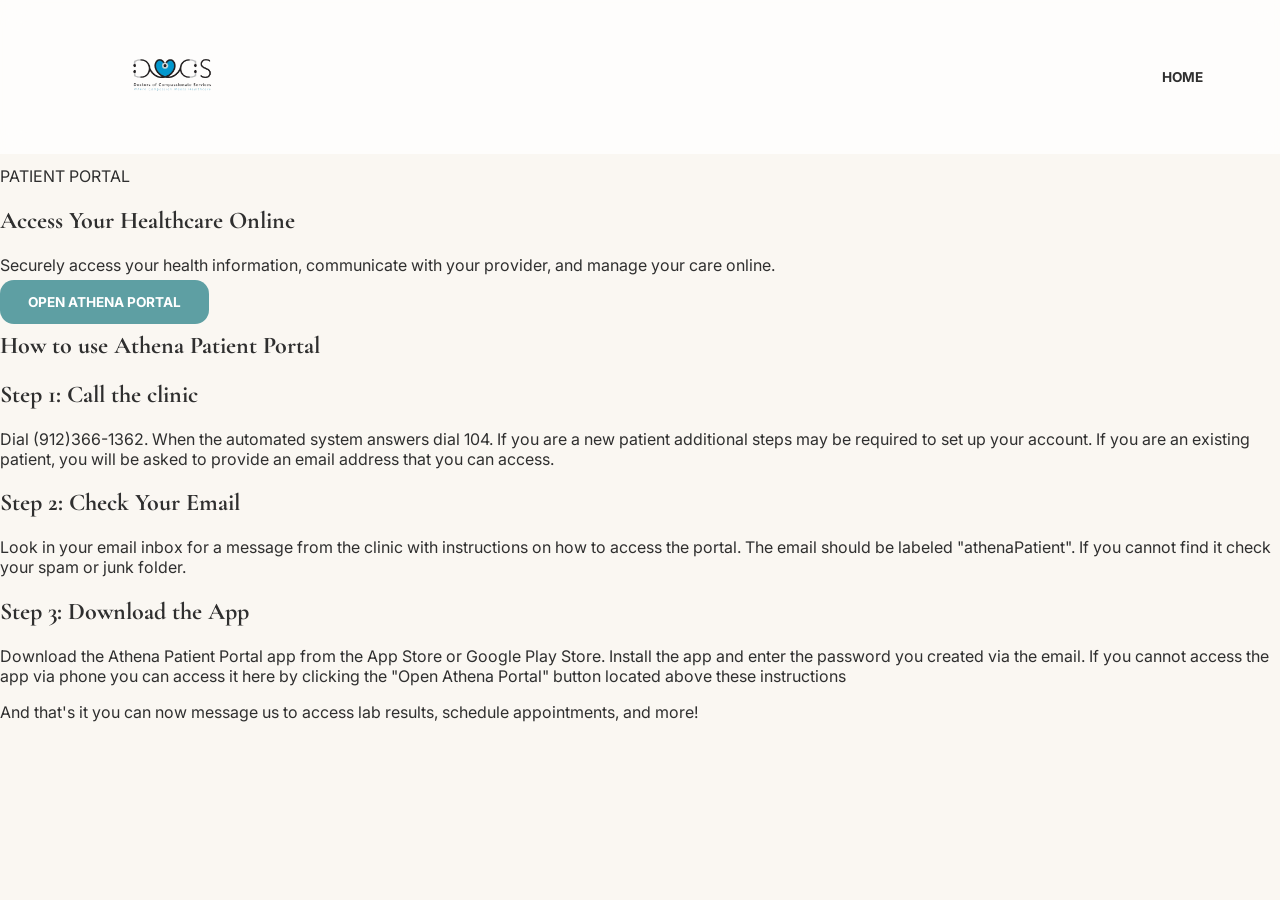
<file: patient_portal.html>
<!DOCTYPE html>
<html lang="en">
<head>

  <meta charset="UTF-8">
  <meta name="viewport" content="width=device-width, initial-scale=1.0">

  <title>Patient Portal | DOCS</title>

  <!-- ================================================= -->
  <!-- IMPORTANT                                         -->
  <!-- ../ means "go back one folder level"              -->
  <!-- ================================================= -->

  <link rel="stylesheet" href="styles.css">

  <link href="https://fonts.googleapis.com/css2?family=Cormorant+Garamond:wght@500;600;700&family=Inter:wght@400;500;600;700&display=swap" rel="stylesheet">

</head>

<body class="portal-page">

  <!-- ================================================= -->
  <!-- NAVBAR                                            -->
  <!-- ================================================= -->

  <header class="navbar">

    <div class="logo">
      <img src="docs_logo.png" alt="DOCS Logo">
    </div>

    <nav class="nav-links">

      <!-- ================================================= -->
      <!-- IMPORTANT                                         -->
      <!-- ../index.html goes back to homepage               -->
      <!-- ================================================= -->

      <a href="index.html">Home</a>

    </nav>

  </header>

  <!-- ================================================= -->
  <!-- PORTAL HERO SECTION                                -->
  <!-- ================================================= -->

  <section class="portal-hero">

    <div class="portal-content">

      <p class="portal-eyebrow">
        PATIENT PORTAL
      </p>

      <h1>
        Access Your Healthcare Online
      </h1>

      <p class="portal-description">
        Securely access your health information,
        communicate with your provider,
        and manage your care online.
      </p>

      <!-- ================================================= -->
      <!-- ATHENA PORTAL BUTTON                              -->
      <!-- ================================================= -->

      <a
        href="https://11298.portal.athenahealth.com/"
        target="_blank"
        class="primary-btn"
      >
        Open Athena Portal
      </a>
    <div class="portal-instructions">
        <h1>How to use Athena Patient Portal</h1>
        <h2>Step 1: Call the clinic</h2>
        <p>Dial (912)366-1362. When the automated system answers dial 104. If you are a new patient additional steps may be required to set up your account. 
        If you are an existing patient, you will be asked to provide  an email address that you can access.</p>
        <h2>Step 2: Check Your Email</h2>
        <p>Look in your email inbox for a message from the clinic with instructions on how to access the portal. 
        The email should be labeled "athenaPatient". If you cannot find it check your spam or junk folder.</p>
        <h2>Step 3: Download the App</h2>
        <p>Download the Athena Patient Portal app from the App Store or Google Play Store. 
        Install the app and enter the password you created via the email. 
        If you cannot access the app via phone you can access it here by clicking the "Open Athena Portal" button located above these instructions</p>
        <p>And that's it you can now message us to access lab results, schedule appointments, and more!</p>
    </div>
    </div>
  </section>

</body>
</html>
</file>
<file: styles.css>
:root {
  --ocean-teal: #5E9FA3;
  --deep-teal: #4C878B;
  --seafoam: #DCEBE8;

  --warm-sand: #C89A6B;
  --light-sand: #F3E7D8;
  --cream: #FAF7F2;

  --text-dark: #2F2F2F;
  --text-muted: #6B6B6B;

  --white: #FFFFFF;
}

* {
  box-sizing: border-box;
}

html {
  scroll-behavior: smooth;
}

body {
  margin: 0;
  font-family: "Inter", sans-serif;
  color: var(--text-dark);
  background: var(--cream);
}

h1,
h2,
h3 {
  font-family: "Cormorant Garamond", serif;
}

a {
  text-decoration: none;
  color: inherit;
}
/* NAVBAR */

.navbar {
  position: fixed;
  top: 0;
  width: 100%;
  z-index: 100;

  display: flex;
  align-items: center;
  justify-content: space-between;

  padding: 22px 6%;
  background: rgba(255, 255, 255, 0.72);
  backdrop-filter: blur(14px);
}

.logo img,
.footer-logo img {
  width: 190px;
}

.nav-links {
  display: flex;
  gap: 32px;
  font-size: 0.85rem;
  font-weight: 700;
  text-transform: uppercase;
}

.nav-links a:hover {
  color: var(--ocean-teal);
}

.portal-btn,
.primary-btn {
  background: var(--ocean-teal);
  color: white;
  padding: 14px 28px;
  border-radius: 14px;
  font-weight: 700;
  text-transform: uppercase;
  font-size: 0.85rem;
  transition: 0.3s ease;
}

.portal-btn:hover,
.primary-btn:hover {
  background: var(--deep-teal);
}

/* HERO */

.hero {
  position: relative;
  min-height: 720px;

  background:
    linear-gradient(
      to right,
      rgba(250, 247, 242, 0.95) 0%,
      rgba(250, 247, 242, 0.65) 40%,
      rgba(250, 247, 242, 0.1) 100%
    ),
    url("hero_background.png");

  background-size: cover;
  background-position: center;
  overflow: hidden;
}

.hero-content {
  padding: 190px 8% 120px;
  max-width: 720px;
}

.hero h1 {
  font-size: clamp(3.2rem, 6vw, 5.8rem);
  line-height: 1;
  margin: 0 0 24px;
}

.hero h1 span {
  display: block;
  color: var(--warm-sand);
  font-style: italic;
}

.hero p {
  max-width: 520px;
  font-size: 1.1rem;
  line-height: 1.8;
}

.hero-buttons {
  display: flex;
  gap: 20px;
  margin-top: 32px;
}

.secondary-btn {
  border: 2px solid var(--ocean-teal);
  color: var(--ocean-teal);
  padding: 14px 28px;
  border-radius: 14px;
  font-weight: 700;
  text-transform: uppercase;
  font-size: 0.85rem;
}

.secondary-btn:hover {
  background: var(--ocean-teal);
  color: white;
}

.tagline {
  margin-top: 28px;
  color: var(--deep-teal);
  font-style: italic;
}

.wave {
  position: absolute;
  bottom: -1px;
  left: 0;
  width: 100%;
  height: 115px;
}

.wave path {
  fill: var(--cream);
}

/* SERVICES */

.services {
  position: relative;
  padding: 80px 8% 100px;
  text-align: center;
  background:
    radial-gradient(circle at left bottom, var(--seafoam), transparent 30%),
    var(--cream);
}

.eyebrow {
  color: var(--ocean-teal);
  text-transform: uppercase;
  letter-spacing: 2px;
  font-weight: 700;
  font-size: 0.85rem;
}

.services h2,
.providers h2,
.story-text h2,
.cta h2 {
  font-size: clamp(2.3rem, 4vw, 3.4rem);
  margin: 10px 0 36px;
}

.service-grid {
  display: grid;
  grid-template-columns: repeat(4, 1fr);
  gap: 34px;
  max-width: 1100px;
  margin: auto;
}

.card {
  background: rgba(255, 255, 255, 0.88);
  padding: 42px 28px;
  border-radius: 18px;
  box-shadow: 0 14px 35px rgba(0, 0, 0, 0.08);
}

.card .icon {
  color: var(--ocean-teal);
  font-size: 2.6rem;
  margin-bottom: 18px;
}

.card h3 {
  font-size: 1.7rem;
  margin: 0 0 14px;
}

.card p {
  line-height: 1.7;
}

/* STORY */

.story-section {
  display: grid;
  grid-template-columns: 1fr 1fr;
  background: white;
}

.story-image {
  min-height: 400px;
  background:
    linear-gradient(to right, transparent, rgba(255,255,255,0.4)),
    url("officeOurStory.jpg");
  background-size: cover;
  background-position: center;
  border-top-right-radius: 90px;
  border-bottom-right-radius: 90px;
}

.story-text {
  padding: 80px 10%;
}

.story-text p {
  color: var(--text-muted);
  line-height: 1.8;
}

.story-text h2 {
  color: var(--warm-sand);
}

.small-btn {
  display: inline-block;
  margin-top: 18px;
  font-size: 0.75rem;
}

/* PROVIDERS */

.providers {
  background: var(--cream);
  padding: 80px 8%;
  text-align: center;
}

.provider-row {
  display: grid;
  grid-template-columns: 180px 1.5fr repeat(4, 1fr);
  gap: 28px;
  align-items: center;
  max-width: 1200px;
  margin: auto;
  text-align: left;
}

.provider-photo {
  height: 180px;
  border-radius: 18px;
  background: url("drFordhamHeadshot.jpg");
  background-size: cover;
  background-position: center;
  box-shadow: 0 14px 35px rgba(0,0,0,0.1);
}

.provider-info h3 {
  font-size: 1.8rem;
  margin-bottom: 4px;
}

.specialty {
  color: var(--ocean-teal);
  font-style: italic;
  font-weight: 600;
}

.feature {
  text-align: center;
  padding: 28px 18px;
  border-left: 1px solid #ddd;
  color: var(--text-dark);
}

/* CTA */

.cta {
  display: flex;
  align-items: center;
  justify-content: space-between;
  gap: 32px;

  padding: 52px 12%;
  background:
    linear-gradient(rgba(94,159,163,0.5), rgba(94,159,163,0.5)),
    url("starfish_decal.png");
  background-size: cover;
  background-position: center;
}

.cta h2 {
  color: white;
  margin: 0;
}

.cta p {
  color: white;
}

/* FOOTER */

.footer {
  display: grid;
  grid-template-columns: 1.5fr 1fr 1fr 1fr;
  gap: 45px;
  padding: 70px 8%;
  background:
    linear-gradient(to right, rgba(250,247,242,0.96), rgba(250,247,242,0.88)),
    url("shells-white.jpg");
  background-size: contain;
  background-repeat: no-repeat;
  background-position: right bottom;
}

.footer h4 {
  color: var(--ocean-teal);
  text-transform: uppercase;
}

.footer a {
  display: block;
  margin: 10px 0;
  color: var(--text-dark);
}

.footer p {
  color: var(--deep-teal);
  line-height: 1.7;
}

.copyright {
  text-align: center;
  padding: 20px;
  background: var(--deep-teal);
  color: white;
  font-size: 0.85rem;
}
  .portal-page .portal-hero {
  padding-top: 150px;
}
/* MOBILE */

@media (max-width: 950px) {
  .navbar {
    flex-direction: column;
    gap: 18px;
  }

  .nav-links {
    flex-wrap: wrap;
    justify-content: center;
    gap: 18px;
  }

  .hero-content {
    padding-top: 240px;
  }

  .service-grid,
  .story-section,
  .provider-row,
  .footer {
    grid-template-columns: 1fr;
  }

  .provider-row {
    text-align: center;
  }

  .feature {
    border-left: none;
    border-top: 1px solid #ddd;
  }

  .cta {
    flex-direction: column;
    text-align: center;
  }

}
/* DOCS POPUP */

.docs-popup-overlay {
  display: none;
  position: fixed;
  inset: 0;
  background: rgba(47, 47, 47, 0.45);
  backdrop-filter: blur(6px);
  z-index: 9999;
  align-items: center;
  justify-content: center;
  padding: 20px;
}

.docs-popup-overlay.show {
  display: flex;
}

.docs-popup-box {
  position: relative;
  max-width: 460px;
  width: 100%;
  background: var(--cream);
  border-radius: 22px;
  padding: 42px 34px;
  text-align: center;
  box-shadow: 0 24px 60px rgba(0, 0, 0, 0.22);
  border-top: 7px solid var(--ocean-teal);
}

.docs-popup-box h2 {
  color: var(--warm-sand);
  margin: 12px 0;
  font-size: 2.4rem;
}

.docs-popup-box p {
  color: var(--text-muted);
  line-height: 1.7;
  margin-bottom: 26px;
}

.docs-popup-icon {
  width: 64px;
  height: 64px;
  margin: 0 auto;
  border-radius: 50%;
  background: var(--ocean-teal);
  color: white;
  font-size: 2rem;
  display: flex;
  align-items: center;
  justify-content: center;
}

.docs-popup-close {
  position: absolute;
  top: 14px;
  right: 18px;
  border: none;
  background: transparent;
  font-size: 2rem;
  color: var(--text-muted);
  cursor: pointer;
}
</file>
